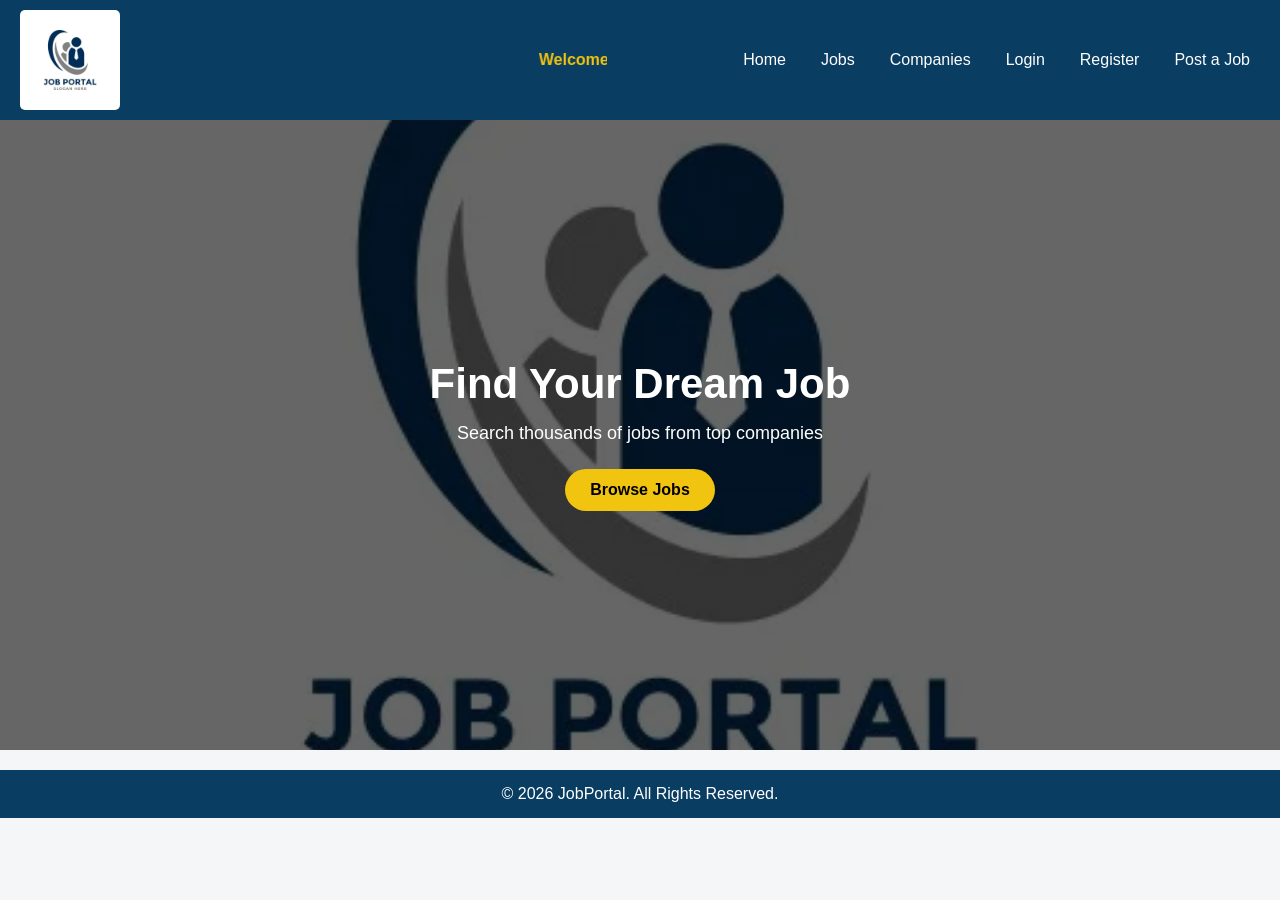
<file: index.html>
<!doctype html>
<html lang="en">
  <head>
    <meta charset="UTF-8" />
    <title>JobPortal | Home</title>
    <link rel="stylesheet" href="style.css" />
    <link rel="stylesheet" href="layout.css" />
    <link rel="stylesheet" href="responsive.css" />
  </head>
  <body>
    <header class="navbar">
      <img src="jobportalimage.webp" class="logo" width="100" />
      <marquee
        class="marquee"
        behavior="scroll"
        direction="left"
        scrollamount="6"
      >
        Welcome to JobPortal - Your Gateway to Exciting Career Opportunities!
      </marquee>
      <nav>
        <a href="index.html">Home</a>
        <a href="jobs.html">Jobs</a>
        <a href="companies.html">Companies</a>
        <a href="login.html">Login</a>
        <a href="register.html">Register</a>
        <a href="postjob.html">Post a Job</a>
      </nav>
    </header>

    <section class="job">
      <h1>Find Your Dream Job</h1>
      <p>Search thousands of jobs from top companies</p>
      <a href="jobs.html" class="btn">Browse Jobs</a>
    </section>

    <footer>
      <p>© 2026 JobPortal. All Rights Reserved.</p>
    </footer>
  </body>
</html>
</file>
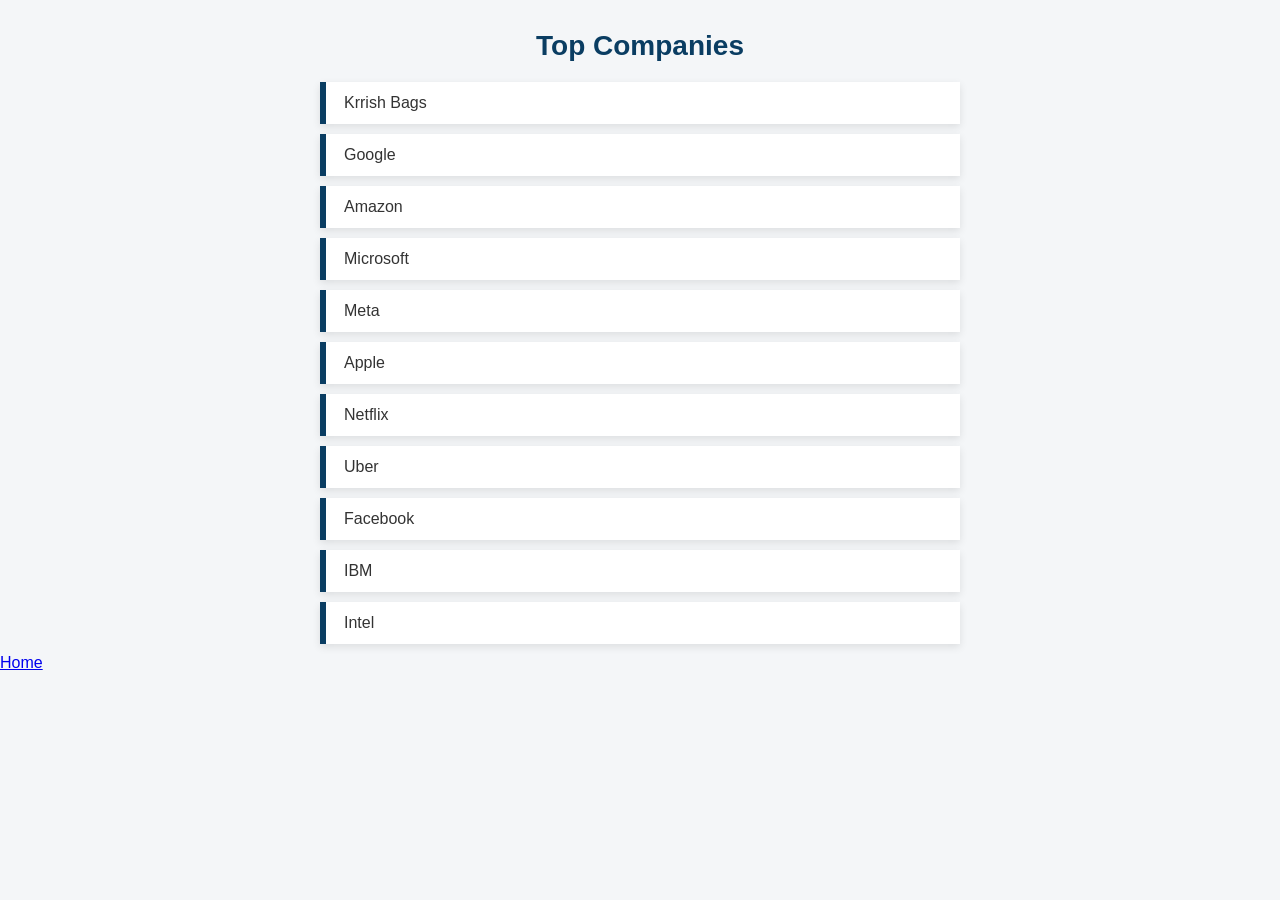
<file: companies.html>
<!doctype html>
<html>
  <head>
    <title>Companies</title>
    <link rel="stylesheet" href="style.css" />
  </head>
  <body>
    <h2>Top Companies</h2>
    <ul>
      <li>Krrish Bags</li>
      <li>Google</li>
      <li>Amazon</li>
      <li>Microsoft</li>
      <li>Meta</li>
      <li>Apple</li>
      <li>Netflix</li>
      <li>Uber</li>
      <li>Facebook</li>
      <li>IBM</li>
      <li>Intel</li>
    </ul>
    <a href="index.html">Home</a>
  </body>
</html>
</file>
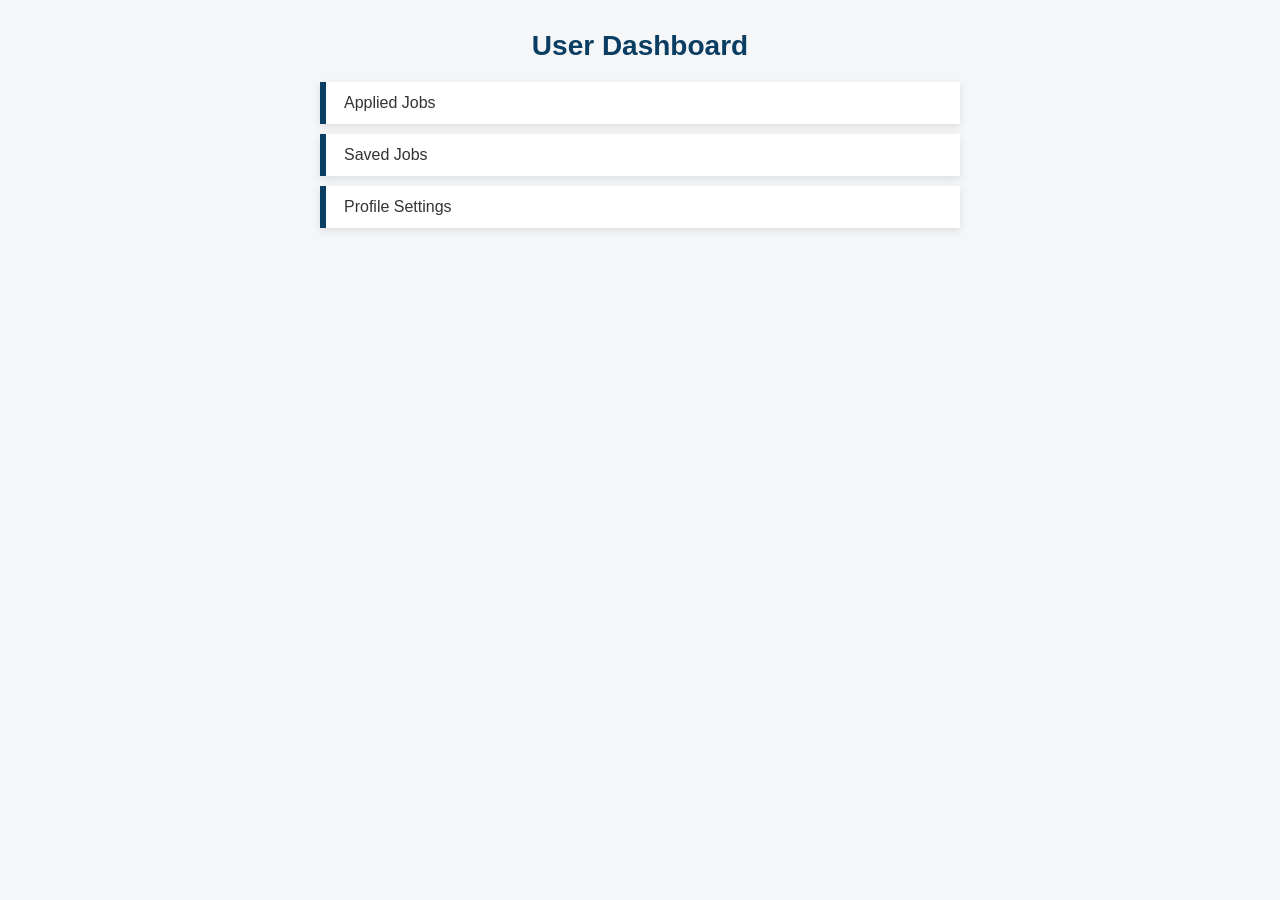
<file: dashboard.html>
<!doctype html>
<html>
  <head>
    <title>Dashboard</title>
    <link rel="stylesheet" href="style.css" />
  </head>
  <body>
    <h2>User Dashboard</h2>
    <ul>
      <li>Applied Jobs</li>
      <li>Saved Jobs</li>
      <li>Profile Settings</li>
    </ul>
  </body>
</html>
</file>
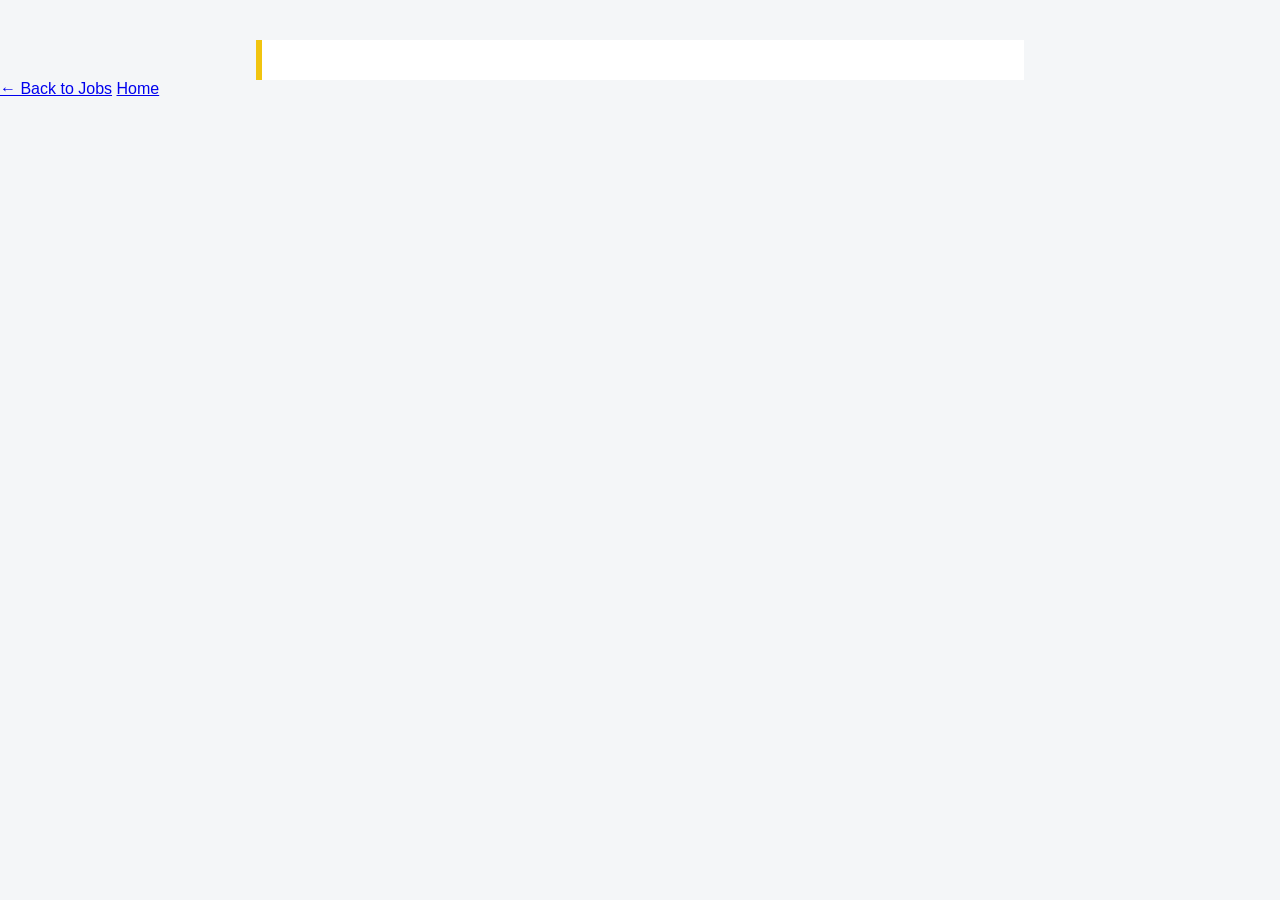
<file: job-details.html>
<!doctype html>
<html>
  <head>
    <title>Job Details</title>
    <link rel="stylesheet" href="style.css" />
  </head>
  <body>
    <h2 id="job-title"></h2>
    <p id="company"></p>
    <p id="location"></p>
    <p id="description"></p>

    <a href="jobs.html">← Back to Jobs</a>

    <script>
      const params = new URLSearchParams(window.location.search);
      const job = params.get("job");

      const jobs = {
        frontend: {
          title: "Frontend Developer",
          company: "Google",
          location: "Bangalore",
          description: "HTML, CSS, JavaScript, React",
        },
        backend: {
          title: "Backend Developer",
          company: "Amazon",
          location: "Hyderabad",
          description: "Node.js, Databases, APIs",
        },
        "data-scientist": {
          title: "Data Scientist",
          company: "Facebook",
          location: "Menlo Park",
          description: "Python, ML, Data Analysis",
        },
        uiux: {
          title: "UI/UX Designer",
          company: "Apple",
          location: "Cupertino",
          description: "Figma, UX Research",
        },
        devops: {
          title: "DevOps Engineer",
          company: "Microsoft",
          location: "Redmond",
          description: "AWS, Docker, CI/CD",
        },
        fullstack: {
          title: "Full Stack Developer",
          company: "Netflix",
          location: "Los Gatos",
          description: "MERN Stack",
        },
        mobile: {
          title: "Mobile App Developer",
          company: "Uber",
          location: "San Francisco",
          description: "Android / iOS",
        },
        ml: {
          title: "ML Engineer",
          company: "IBM",
          location: "Armonk",
          description: "AI, ML Models",
        },
        cloud: {
          title: "Cloud Architect",
          company: "Oracle",
          location: "Redwood City",
          description: "Cloud Infrastructure",
        },
      };

      const selectedJob = jobs[job];

      document.getElementById("job-title").innerText = selectedJob.title;
      document.getElementById("company").innerText =
        "Company: " + selectedJob.company;
      document.getElementById("location").innerText =
        "Location: " + selectedJob.location;
      document.getElementById("description").innerText =
        selectedJob.description;
    </script>
    <a href="index.html">Home</a>
  </body>
</html>
</file>
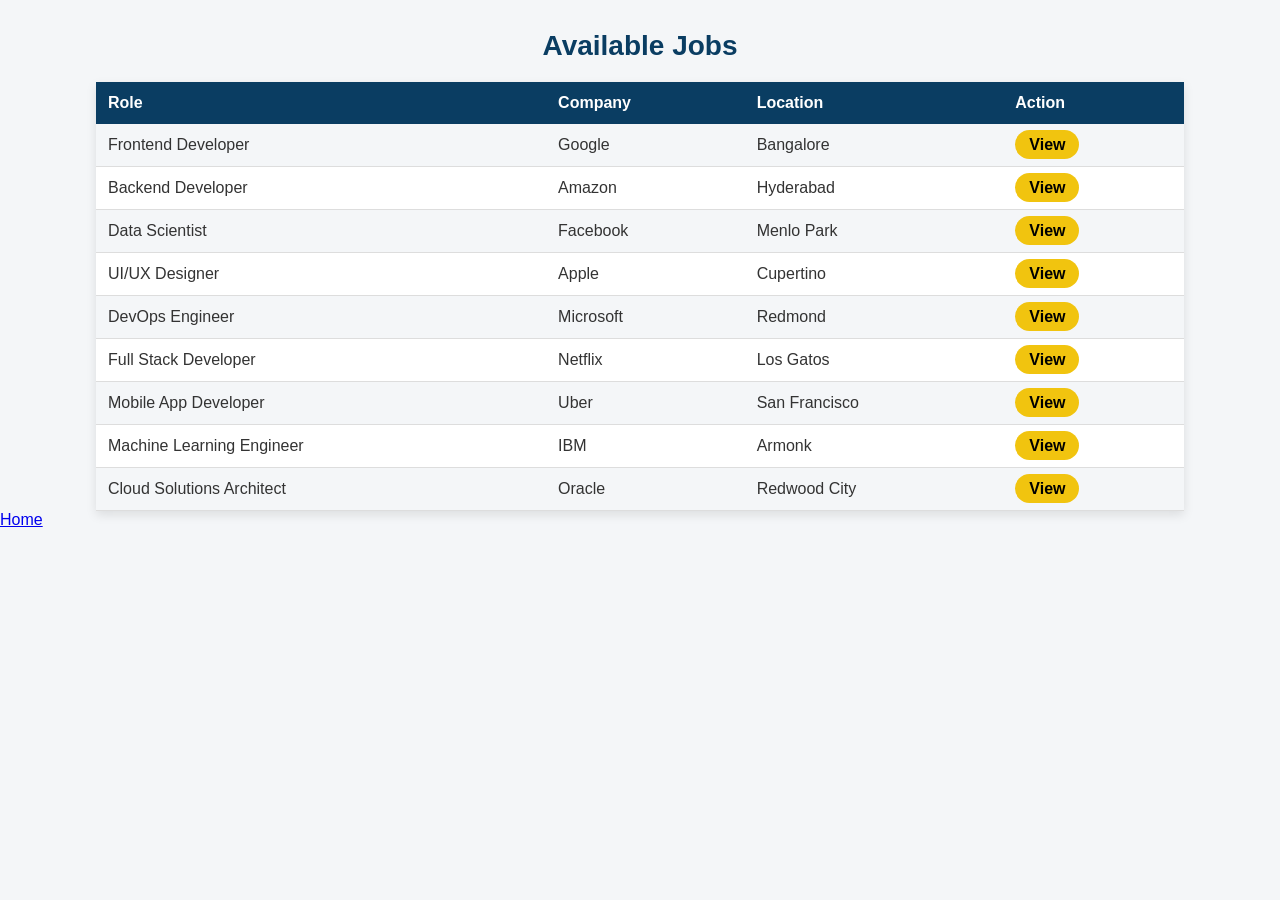
<file: jobs.html>
<!doctype html>
<html>
  <head>
    <title>Job Listings</title>
    <link rel="stylesheet" href="style.css" />
  </head>
  <body>
    <h2>Available Jobs</h2>

    <table>
      <tr>
        <th>Role</th>
        <th>Company</th>
        <th>Location</th>
        <th>Action</th>
      </tr>
      <tr>
        <td>Frontend Developer</td>
        <td>Google</td>
        <td>Bangalore</td>
        <td><a href="job-details.html?job=frontend">View</a></td>
      </tr>
      <tr>
        <td>Backend Developer</td>
        <td>Amazon</td>
        <td>Hyderabad</td>
        <td><a href="job-details.html?job=backend">View</a></td>
      </tr>
      <tr>
        <td>Data Scientist</td>
        <td>Facebook</td>
        <td>Menlo Park</td>
        <td><a href="job-details.html?job=data-scientist">View</a></td>
      </tr>
      <tr>
        <td>UI/UX Designer</td>
        <td>Apple</td>
        <td>Cupertino</td>
        <td><a href="job-details.html?job=uiux">View</a></td>
      </tr>
      <tr>
        <td>DevOps Engineer</td>
        <td>Microsoft</td>
        <td>Redmond</td>
        <td><a href="job-details.html?job=devops">View</a></td>
      </tr>
      <tr>
        <td>Full Stack Developer</td>
        <td>Netflix</td>
        <td>Los Gatos</td>
        <td><a href="job-details.html?job=fullstack">View</a></td>
      </tr>
      <tr>
        <td>Mobile App Developer</td>
        <td>Uber</td>
        <td>San Francisco</td>
        <td><a href="job-details.html?job=mobile">View</a></td>
      </tr>
      <tr>
        <td>Machine Learning Engineer</td>
        <td>IBM</td>
        <td>Armonk</td>
        <td><a href="job-details.html?job=ml">View</a></td>
      </tr>
      <tr>
        <td>Cloud Solutions Architect</td>
        <td>Oracle</td>
        <td>Redwood City</td>
        <td><a href="job-details.html?job=cloud">View</a></td>
      </tr>
    </table>

    <a href="index.html">Home</a>
  </body>
</html>
</file>
<file: style.css>
/* ---------- RESET ---------- */
* {
  margin: 0;
  padding: 0;
  box-sizing: border-box;
  font-family: Arial, Helvetica, sans-serif;
}

/* ---------- BODY ---------- */
body {
  background-color: #f4f6f8;
  color: #333;
}

/* ---------- NAVBAR ---------- */
.navbar {
  display: flex;
  align-items: center;
  justify-content: space-between;
  background-color: #0a3d62;
  padding: 10px 20px;
  flex-wrap: nowrap;
}

/* Logo */
.logo {
  height: auto;
  border-radius: 5px;
  flex-shrink: 0;
}

/* ---------- MARQUEE ---------- */
.marquee {
  color: #f1c40f;
  font-weight: bold;
  flex: 0 0 360px;        /* ✅ FIXED WIDTH */
  margin: 0 20px;
  white-space: nowrap;
  overflow: hidden;
}

/* ---------- NAV LINKS ---------- */
nav {
  display: flex;
  gap: 15px;
  white-space: nowrap;
  flex-shrink: 0;        /* ✅ DO NOT SHRINK */
}

nav a {
  text-decoration: none;
  color: white;
  font-weight: 500;
  padding: 6px 10px;
  border-radius: 4px;
  transition: background 0.3s;
}

nav a:hover {
  background-color: #1e6fa3;
}

/* ---------- HERO / JOB SECTION ---------- */
.job {
  height: 70vh;
  background: linear-gradient(
      rgba(0, 0, 0, 0.6),
      rgba(0, 0, 0, 0.6)
    ),
    url("jobportalimage.webp");
  background-size: cover;
  background-position: center;
  color: white;
  text-align: center;

  display: flex;
  flex-direction: column;
  justify-content: center;
  align-items: center;
}

.job h1 {
  font-size: 42px;
  margin-bottom: 15px;
}

.job p {
  font-size: 18px;
  margin-bottom: 25px;
}

/* ---------- BUTTON ---------- */
.btn {
  text-decoration: none;
  background-color: #f1c40f;
  color: #000;
  padding: 12px 25px;
  font-size: 16px;
  font-weight: bold;
  border-radius: 25px;
  transition: background 0.3s, transform 0.2s;
}

.btn:hover {
  background-color: #d4ac0d;
  transform: scale(1.05);
}

/* ---------- FOOTER ---------- */
footer {
  background-color: #0a3d62;
  color: white;
  text-align: center;
  padding: 15px 0;
  margin-top: 20px;
}

/* ---------- RESPONSIVE (ONLY MOBILE) ---------- */
@media (max-width: 480px) {
  .navbar {
    flex-direction: column;
    align-items: center;
  }

  .marquee {
    flex: none;
    width: 100%;
    text-align: center;
    margin: 10px 0;
  }

  nav {
    flex-wrap: wrap;
    justify-content: center;
    margin-top: 10px;
  }
}

/* =========================
   JOB LISTINGS PAGE
   ========================= */

h2 {
  text-align: center;
  margin: 30px 0 20px;
  color: #0a3d62;
  font-size: 28px;
}

table {
  width: 85%;
  margin: auto;
  border-collapse: collapse;
  background-color: white;
  box-shadow: 0 4px 10px rgba(0, 0, 0, 0.1);
}

th {
  background-color: #0a3d62;
  color: white;
  padding: 12px;
  text-align: left;
}

td {
  padding: 12px;
  border-bottom: 1px solid #ddd;
}

tr:nth-child(even) {
  background-color: #f4f6f8;
}

tr:hover {
  background-color: #eaf2f8;
}

table a {
  text-decoration: none;
  background-color: #f1c40f;
  color: #000;
  padding: 6px 14px;
  border-radius: 20px;
  font-weight: bold;
}

/* =========================
   COMPANIES PAGE
   ========================= */

ul {
  width: 50%;
  margin: auto;
  list-style: none;
}

ul li {
  background-color: white;
  margin: 10px 0;
  padding: 12px 18px;
  border-left: 6px solid #0a3d62;
  box-shadow: 0 3px 8px rgba(0, 0, 0, 0.1);
}

/* =========================
   JOB DETAILS PAGE
   ========================= */

#job-title,
#company,
#location,
#description {
  width: 60%;
  margin: auto;
}

#job-title {
  margin-top: 40px;
  font-size: 32px;
  text-align: center;
}

#description {
  margin-top: 25px;
  padding: 20px;
  background-color: white;
  border-left: 6px solid #f1c40f;
}
</file>
<file: layout.css>
table {
  width: 80%;
  margin: auto;
  border-collapse: collapse;
}

th, td {
  border: 1px solid #ddd;
  padding: 10px;
}
th {
  background-color: #f4f4f4;
  text-align: left;
}
</file>
<file: responsive.css>
/* @media (max-width: 768px) {
  .navbar {
    text-align: center;
  }

  table {
    width: 100%;
  }
}
    th, td {
        font-size: 14px;
    }
     */
</file>
